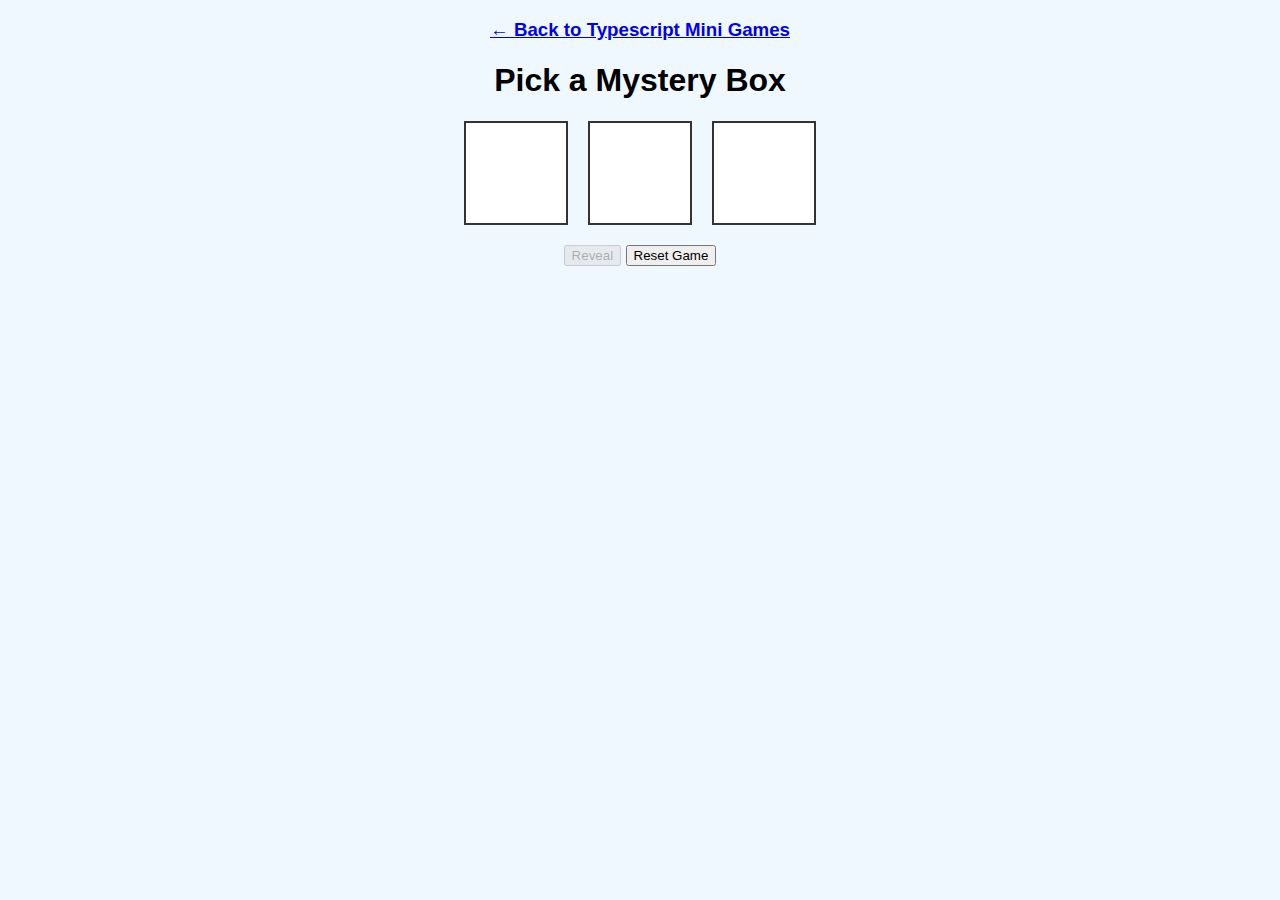
<file: mystery-box/index.html>
<!DOCTYPE html>
<html lang="en">

<head>
    <meta charset="UTF-8" />
    <meta name="viewport" content="width=device-width, initial-scale=1.0" />
    <title>3 Mystery Boxes</title>
    <link rel="stylesheet" href="styles.css" />
</head>

<body>
    <div class="app">
        <h3 class="home-link"><a href="/">← Back to Typescript Mini Games</a></h3>
        <h1>Pick a Mystery Box</h1>
        <div id="boxes">
            <div class="box" data-index="0"></div>
            <div class="box" data-index="1"></div>
            <div class="box" data-index="2"></div>
        </div>
        <button id="reveal-button" disabled>Reveal</button>
        <button id="reset-button">Reset Game</button>
        <div id="result"></div>
        <script src="app.js" defer></script>
    </div>
</body>

</html>
</file>
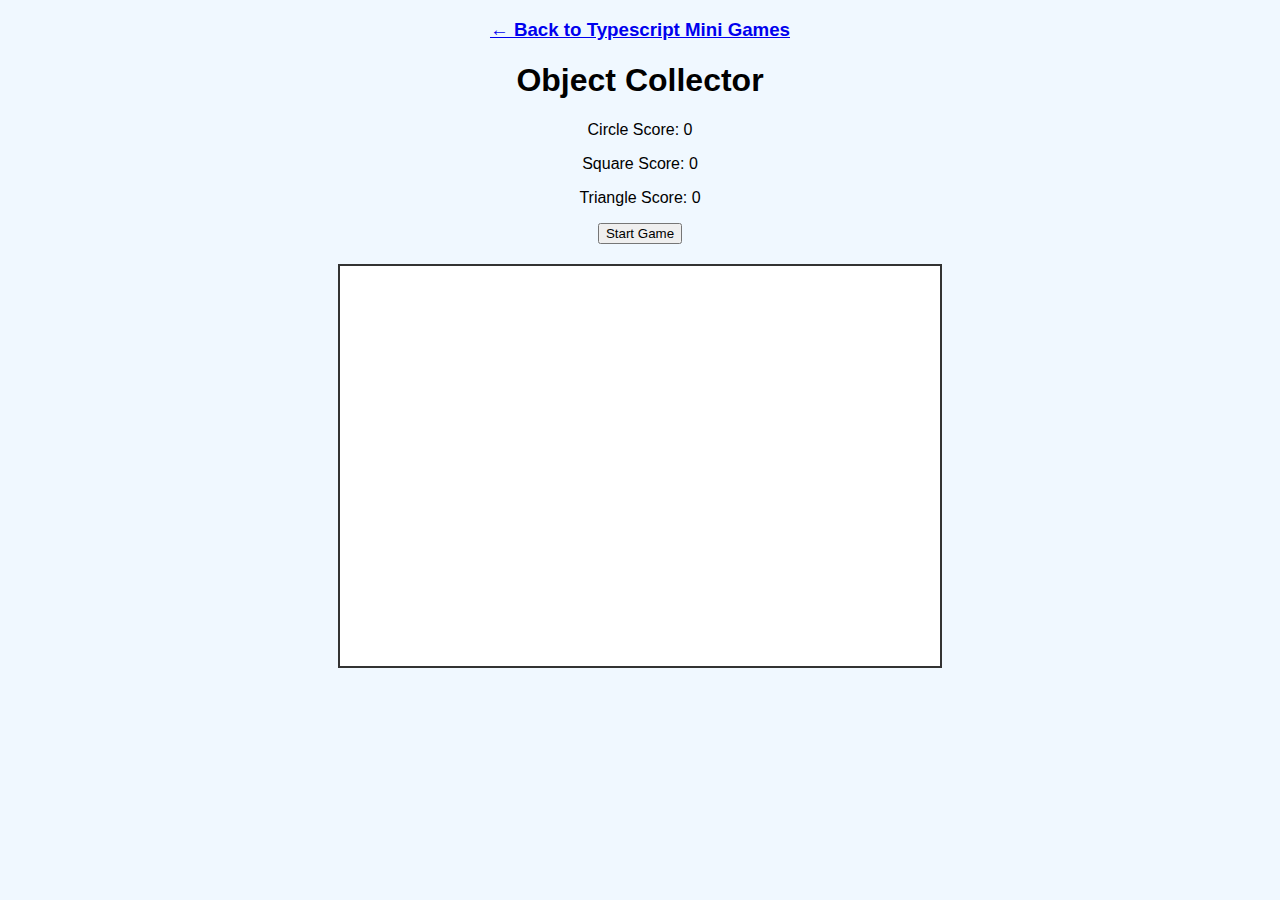
<file: object-collector/index.html>
<!DOCTYPE html>
<html lang="en">

<head>
    <meta charset="UTF-8" />
    <meta name="viewport" content="width=device-width, initial-scale=1.0" />
    <title>Object Collector</title>
    <link rel="stylesheet" href="styles.css" />
</head>

<body>
    <div class="app">
        <h3 class="home-link"><a href="/">← Back to Typescript Mini Games</a></h3>
        <h1>Object Collector</h1>
        <p>Circle Score: <span id="circle-score">0</span></p>
        <p>Square Score: <span id="square-score">0</span></p>
        <p>Triangle Score: <span id="triangle-score">0</span></p>
        <button id="start-button">Start Game</button>
        <div id="game-area"></div>
    </div>


    <script src="app.js" defer></script>
</body>

</html>
</file>
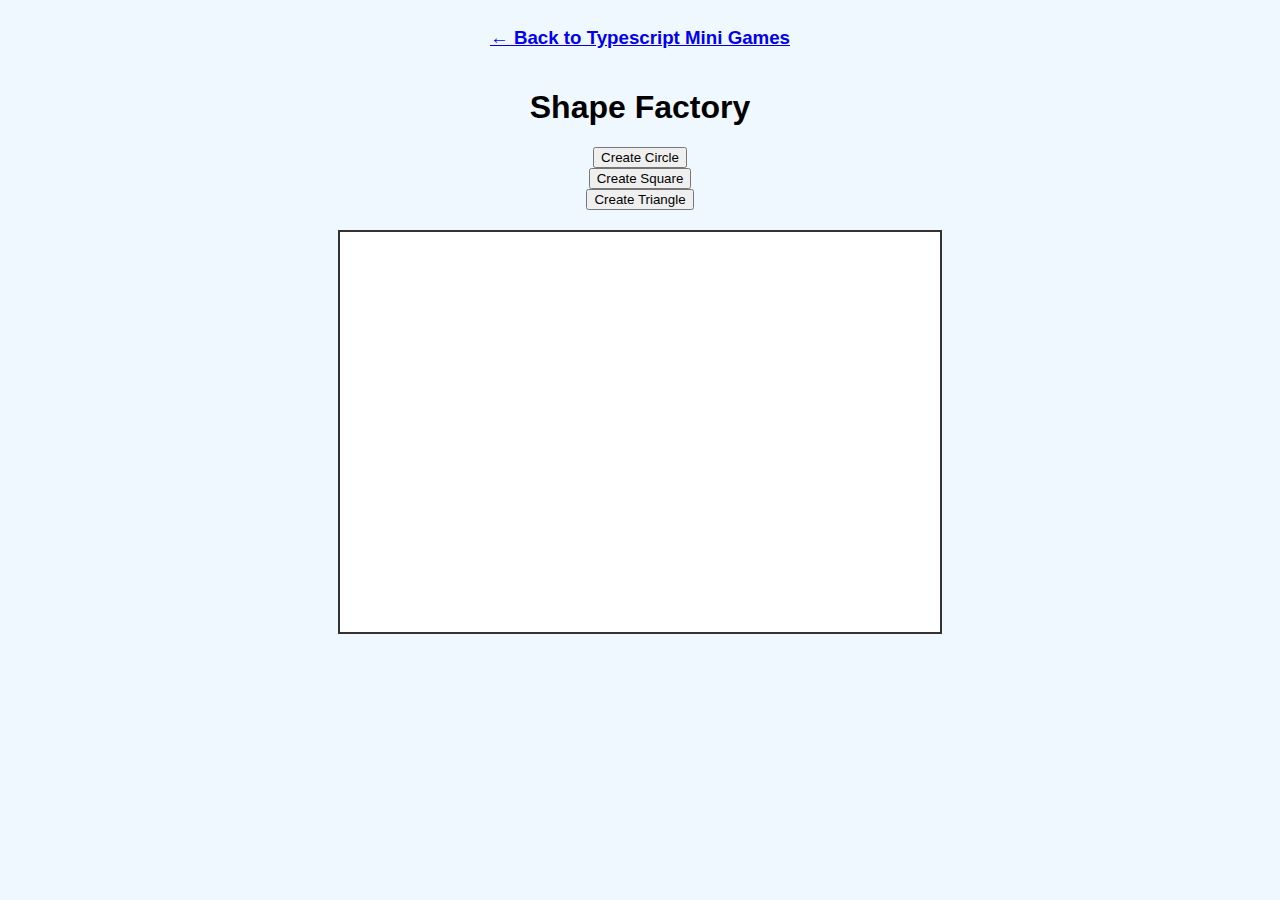
<file: shape-factory/index.html>
<!DOCTYPE html>
<html lang="en">

<head>
    <meta charset="UTF-8" />
    <meta name="viewport" content="width=device-width, initial-scale=1.0" />
    <title>Shape Factory</title>
    <link rel="stylesheet" href="styles.css" />
</head>

<body>
    <div class="app">
        <h3 class="home-link"><a href="/">← Back to Typescript Mini Games</a></h3>
        <h1>Shape Factory</h1>
        <button id="create-circle">Create Circle</button>
        <button id="create-square">Create Square</button>
        <button id="create-triangle">Create Triangle</button>
        <div id="game-area"></div>
        <div id="shape-info"></div>
    </div>
    <script src="app.js" defer></script>
</body>

</html>
</file>
<file: mystery-box/styles.css>
body {
    font-family: Arial, sans-serif;
    text-align: center;
    background-color: #f0f8ff;
}

#boxes {
    display: flex;
    justify-content: center;
    gap: 20px;
    margin: 20px;
}

.box {
    width: 100px;
    height: 100px;
    border: 2px solid #333;
    background-color: #fff;
    cursor: pointer;
}

.box.selected {
    border-color: blue;
}

.box.revealed {
    background-color: yellow;
}

.box.surprise {
    background-color: limegreen;
}
</file>
<file: object-collector/styles.css>
body {
    font-family: Arial, sans-serif;
    text-align: center;
    background-color: #f0f8ff;
}

#game-area {
    width: 600px;
    height: 400px;
    border: 2px solid #333;
    margin: 20px auto;
    position: relative;
    background-color: #fff;
    overflow: hidden;
}

.shape {
    position: absolute;
    cursor: pointer;
}

.circle {
    width: 40px;
    height: 40px;
    border-radius: 50%;
    background-color: red;
}

.square {
    width: 40px;
    height: 40px;
    background-color: blue;
}

.triangle {
    width: 0;
    height: 0;
    border-left: 20px solid transparent;
    border-right: 20px solid transparent;
    border-bottom: 40px solid green;
}
</file>
<file: shape-factory/styles.css>
body {
    font-family: Arial, sans-serif;
    text-align: center;
    background-color: #f0f8ff;
}

.app {
    margin: 0 auto;
    display: flex;
    flex-direction: column;
    align-items: center;
}

#game-area {
    width: 600px;
    height: 400px;
    border: 2px solid #333;
    margin: 20px auto;
    position: relative;
    background-color: #fff;
    overflow: hidden;
}

.shape {
    position: absolute;
    cursor: pointer;
}

.circle {
    width: 40px;
    height: 40px;
    border-radius: 50%;
    background-color: red;
}

.square {
    width: 40px;
    height: 40px;
    background-color: blue;
}

.triangle {
    width: 0;
    height: 0;
    border-left: 20px solid white;
    border-right: 20px solid white;
    border-bottom: 40px solid green;
}
</file>
